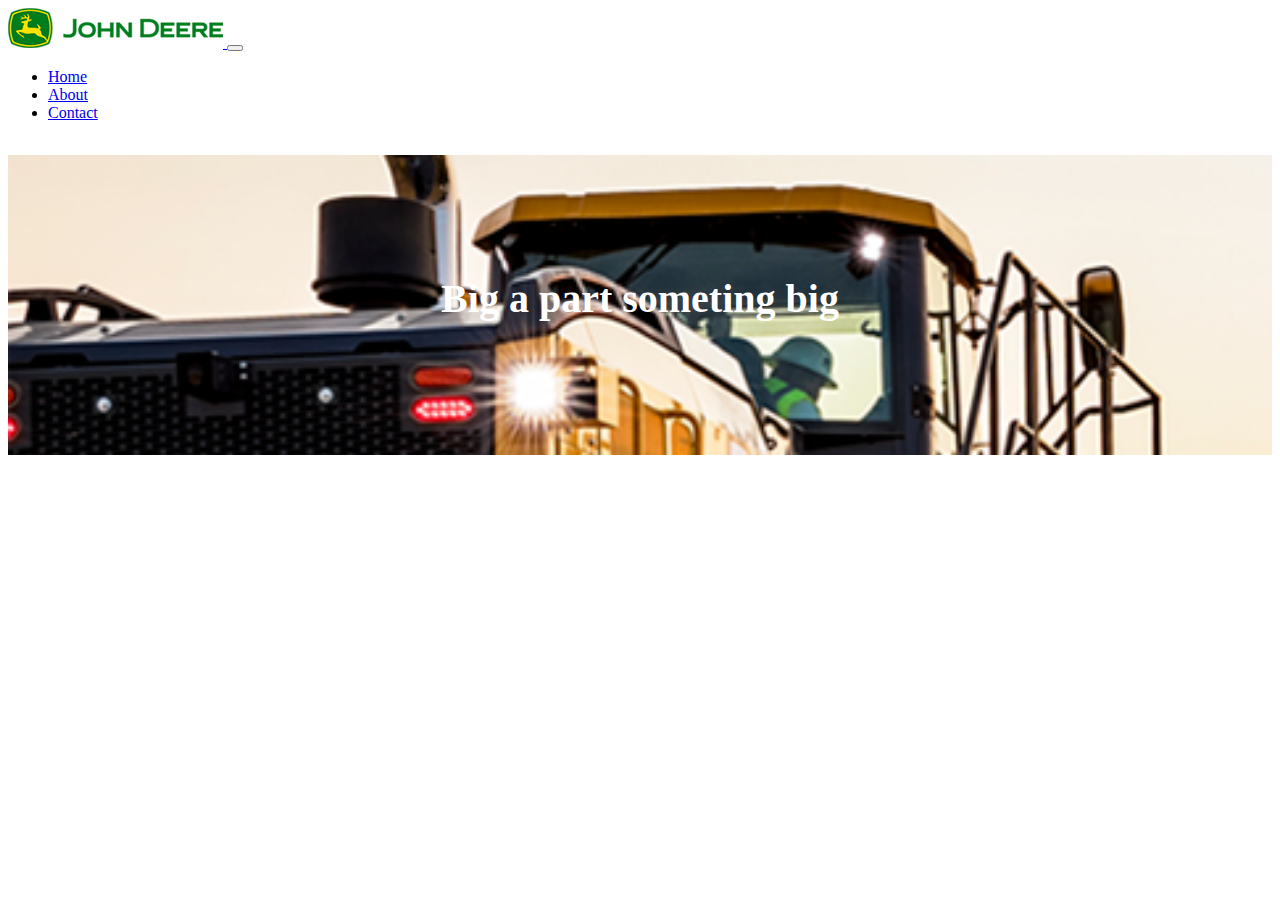
<file: demoBootstrap/index.html>
<!DOCTYPE html>
<html lang="en">
<head>
    <meta charset="UTF-8">
    <meta http-equiv="X-UA-Compatible" content="IE=edge">
    <meta name="viewport" content="width=device-width, initial-scale=1.0">
    <title>John Deere</title>
    <link href="https://cdn.jsdelivr.net/npm/bootstrap@5.3.0-alpha3/dist/css/bootstrap.min.css" rel="stylesheet" integrity="sha384-KK94CHFLLe+nY2dmCWGMq91rCGa5gtU4mk92HdvYe+M/SXH301p5ILy+dN9+nJOZ" crossorigin="anonymous">

    <link rel="stylesheet" href="/demoBootstrap/css/styles.css">
</head>
<body>
    <nav class="navbar navbar-expand-lg navbar-light bg-light">
        <div class="container-fluid">
            <a class="navbar-brand" href="#">
                <img src="/demoBootstrap/img/logo.png" alt="" class="d-inline-block align-text-top" title="John Deere logo">
            </a>
            <button class="navbar-toggler" type="button" data-bs-toggle="collapse" data-bs-target="#navbarNav" aria-controls="navbarNav" aria-expanded="false" aria-label="Toggle navigation">
                <span class="navbar-toggler-icon"></span>
            </button>
            <div class="collapse navbar-collapse" id="navbarNav">
                <ul class="navbar-nav ms-auto">
                    <li class="nav-item">
                        <a class="nav-link active" aria-current="page" href="#">Home</a>
                    </li>
                    <li class="nav-item">
                        <a class="nav-link" href="#">About</a>
                    </li>
                    <li class="nav-item">
                        <a class="nav-link" href="#">Contact</a>
                    </li>
                </ul>
            </div>
        </div>
    </nav>

    <section class="img-banner">
        <h2><span>Big a part</span> someting big</h2>
    </section>

</body>
</html>
</file>
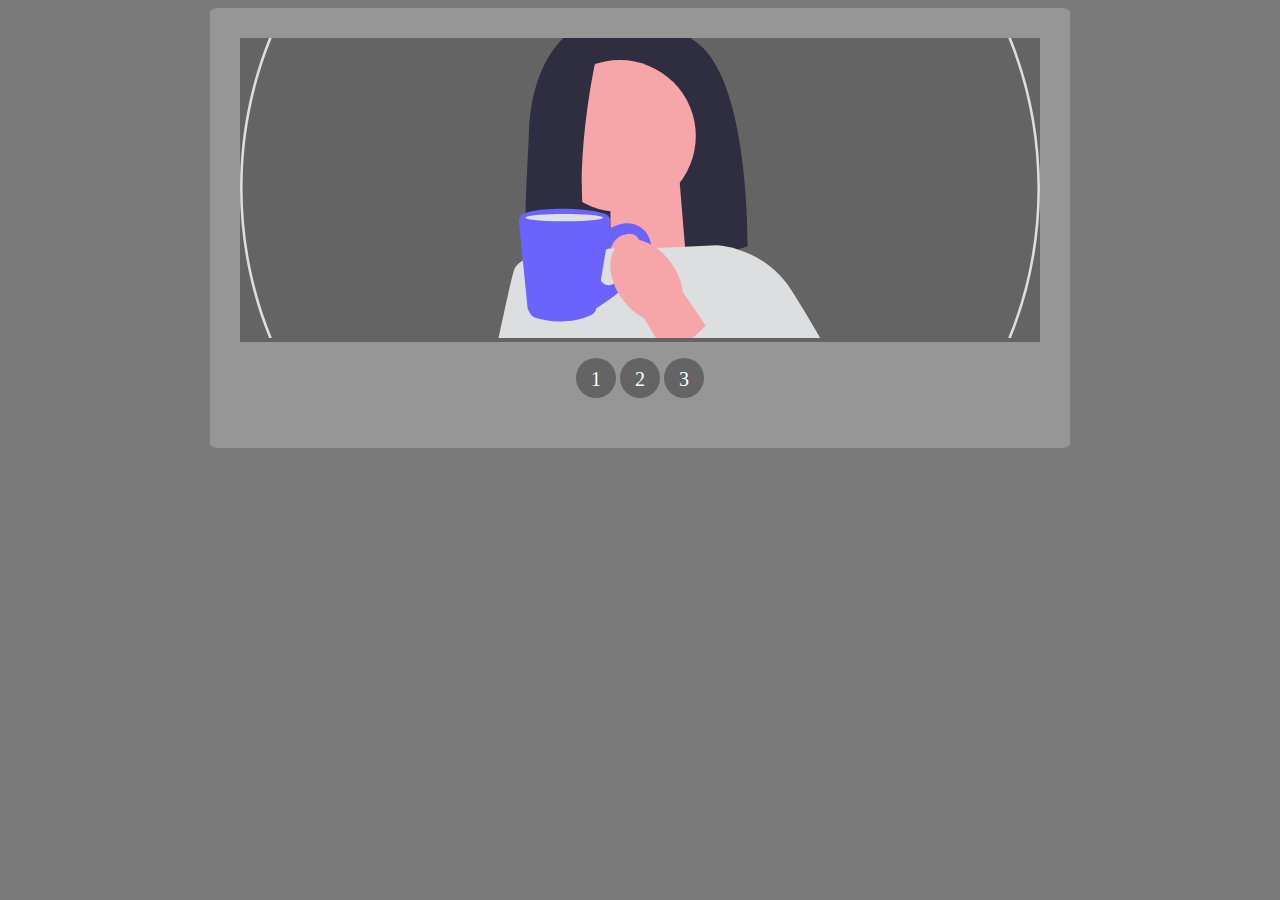
<file: slider/index.html>
<!DOCTYPE html>
<html lang="en">
<head>
    <meta charset="UTF-8">
    <meta http-equiv="X-UA-Compatible" content="IE=edge">
    <meta name="viewport" content="width=device-width, initial-scale=1.0">
    <link rel="stylesheet" href="/slider/styles/styles.css">
    <title>Slider</title>
</head>
<body>
    <div class="container">
        <ul class="slider">
            <li id="slider1">
                <img src="/slider/img/undraw_coffee_time_45em.svg" alt="slide" title="CoffeTime-img" width="120px" height="75px" >
            </li>
            <li id="slider2">
                <img src="/slider/img/undraw_cat_epte.svg" alt="slide" title="Cat-img" width="120px" height="75px">
            </li>
            <li id="slider3">
                <p>
                    Lorem ipsum dolor, sit amet consectetur adipisicing elit. Magni optio odio necessitatibus accusantium architecto eius commodi odit, nihil ducimus molestias expedita accusamus facilis vel animi at unde iure voluptas dolor.
                </p>
            </li>
        </ul>

        <ul class="menu">
            <li>
                <a href="#slider1">1</a>
            </li>
            <li>
                <a href="#slider2">2</a>
            </li>
            <li>
                <a href="#slider3">3</a>
            </li>
        </ul>
    </div>
</body>
</html>
</file>
<file: demoBootstrap/css/styles.css>
.img-banner{
    background-image: url(../img/Layer3.png);
    height: 300px;
    background-size: 160%;
}

h2{
    padding-top: 120px;
    color: white;
    text-align: center;
    font-size: 40px;
    font-weight: bold;
}
</file>
<file: slider/styles/styles.css>
body{
    background-color: rgb(122, 122, 122);
    font-family: 'Roboto';
    color: rgb(255, 255, 255);
}

.container{
    margin: auto;
    background-color: rgb(150, 150, 150);
    border-radius: 1%;
    width: 800px;
    padding: 30px;
}

p{
    line-height: 1.5;
}

ul, li{
    margin: 0;
    padding: 0;
    list-style: none;
}

.slider{
    position: relative;
    width: 800px;
    height: 300px;
}

ul.slider li{
    position: absolute;
    left: 0;
    top: 0;
    opacity: 0;
    width: inherit;
    background-color: rgb(100, 100, 100);
    transition: opacity .9s;
}

.slider li img{
    width: 100%;
    height: 300px;
    object-fit: cover;
}

ul.slider li:first-child{
    opacity: 1;
}

ul.slider li:target{
    opacity: 1;
}

.menu{
    text-align: center;
    margin: 20px;
}

.menu li{
    display: inline-block;
    text-align: center;
}

.menu li a{
    display: inline-block;
    color: white;
    text-decoration: none;
    background-color:  rgb(100, 100, 100);
    padding: 10px;
    width: 20px;
    height: 20px;
    font-size: 20px;
    border-radius: 100%;
}

.menu li a:hover{
    background-color: rgb(180, 180, 180);
}
</file>
